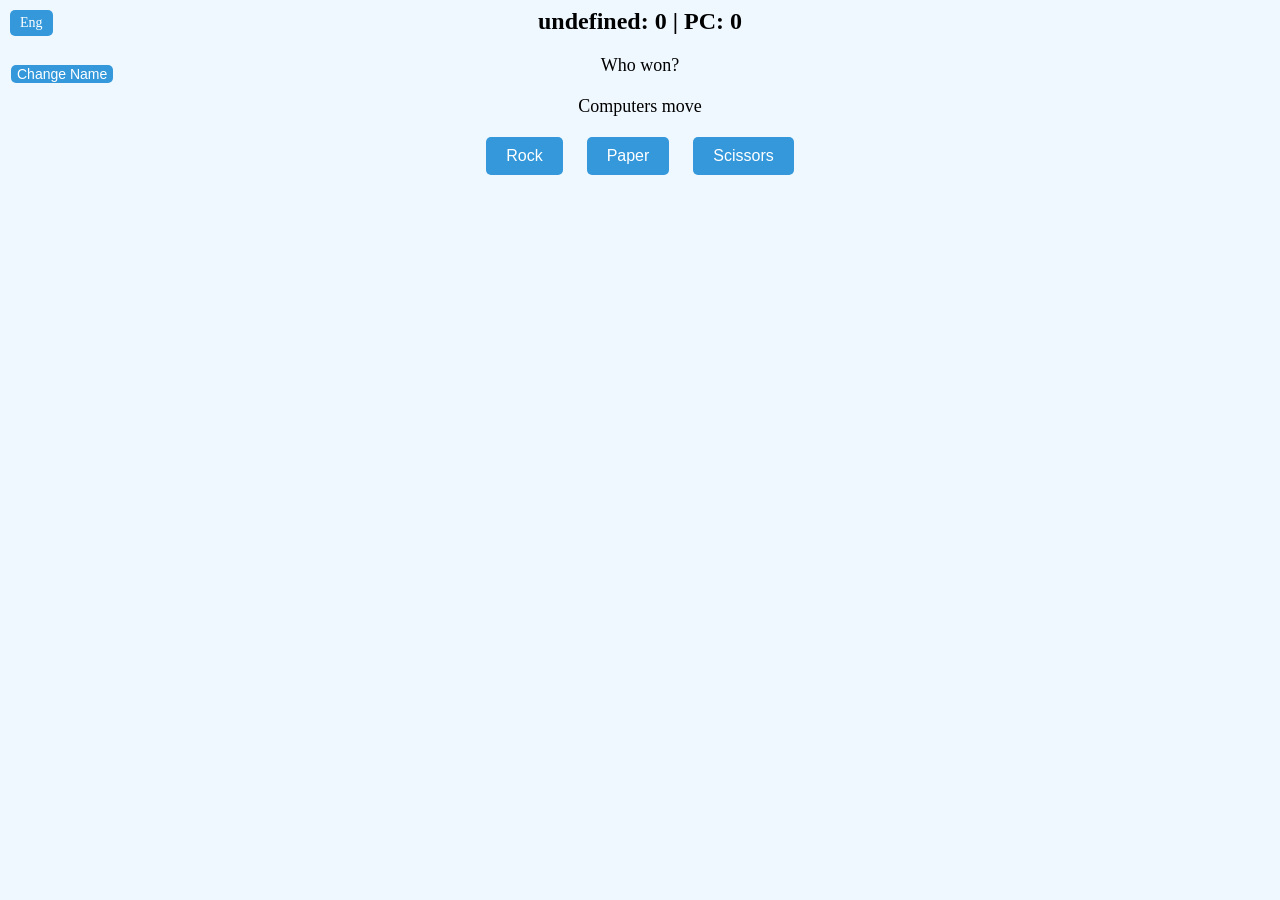
<file: Web/Game/dep-index.html>
<!DOCTYPE html>
<html lang="en">
	<head>
		<meta charset="UTF-8" />
		<meta name="viewport" content="width=device-width, initial-scale=1.0" />
		<link rel="stylesheet" href="RPS.css" />
		<script src="https://code.jquery.com/jquery-3.6.0.min.js"></script>
		<script src="RPS.js" defer></script>
		<!-- Made solely for the development of the game -->
		<title>Game</title>
	</head>
	<body>
		<div id="game-container">
			<div id="scoreboard">Scoreboard</div>
			<div id="language">Eng</div>
			<div id="name-change-container">
				<input type="text" id="name-change-input" style="display: none" />
				<button id="name-change">Change Name</button>
				<p id="notice">Enter / Return</p>
			</div>
			<div id="result">Who won?</div>
			<div id="pcMove">Computers move</div>
			<div id="playerOptions">
				<button id="rock" class="playerChoice">Rock</button>
				<button id="paper" class="playerChoice">Paper</button>
				<button id="scissors" class="playerChoice">Scissors</button>
			</div>
		</div>
	</body>
</html>
</file>
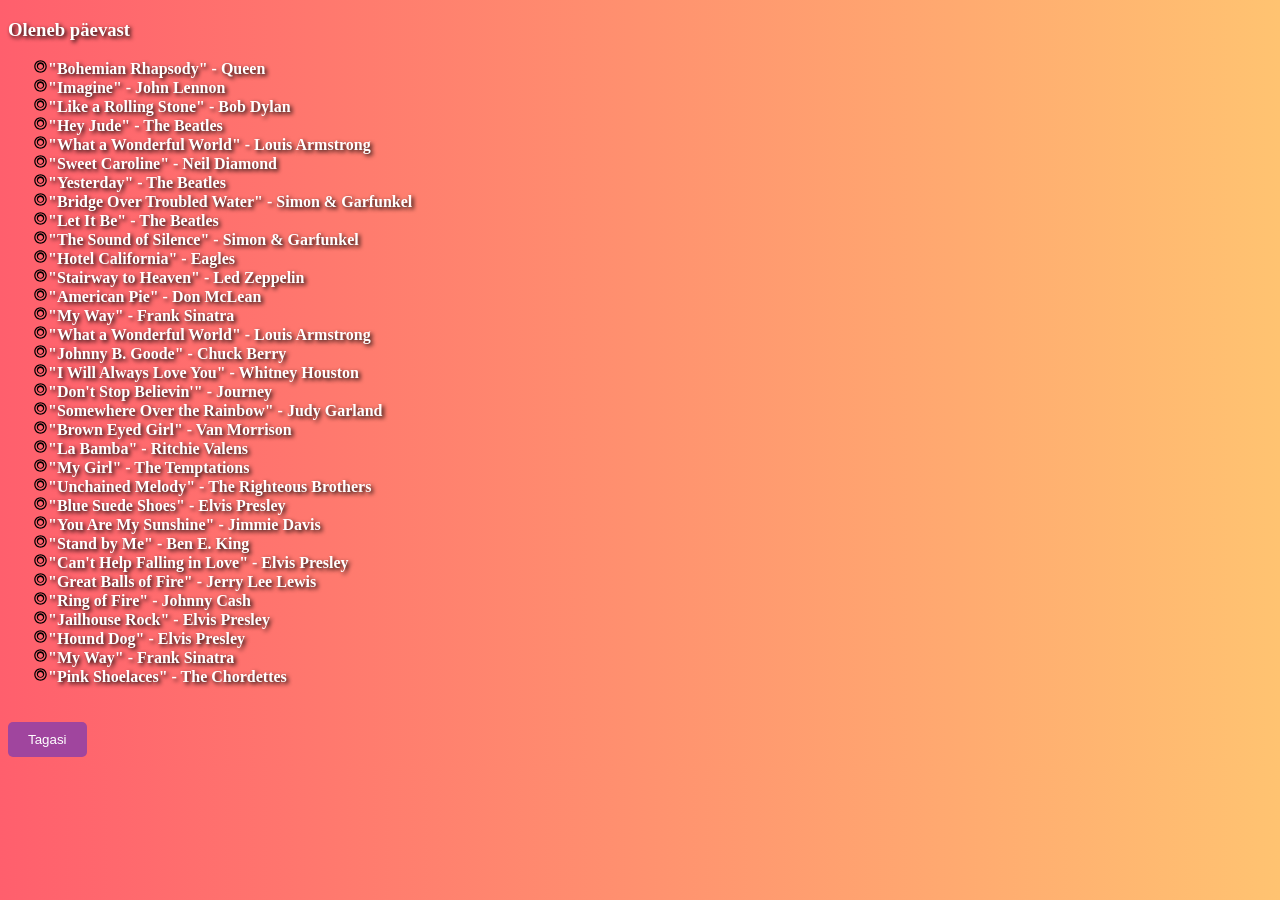
<file: Web/music/classy.html>
<!DOCTYPE html>
<html lang="en">
	<head>
		<meta charset="UTF-8" />
		<meta name="viewport" content="width=device-width, initial-scale=1.0" />
		<link rel="stylesheet" href="music_styles.css" />
		<title>Muusika - Classy</title>
	</head>
	<body class="gradient">
		<h3 class="header">Oleneb päevast</h3>
		<ul class="custom-list">
			<li>"Bohemian Rhapsody" - Queen</li>
			<li>"Imagine" - John Lennon</li>
			<li>"Like a Rolling Stone" - Bob Dylan</li>
			<li>"Hey Jude" - The Beatles</li>
			<li>"What a Wonderful World" - Louis Armstrong</li>
			<li>"Sweet Caroline" - Neil Diamond</li>
			<li>"Yesterday" - The Beatles</li>
			<li>"Bridge Over Troubled Water" - Simon & Garfunkel</li>
			<li>"Let It Be" - The Beatles</li>
			<li>"The Sound of Silence" - Simon & Garfunkel</li>
			<li>"Hotel California" - Eagles</li>
			<li>"Stairway to Heaven" - Led Zeppelin</li>
			<li>"American Pie" - Don McLean</li>
			<li>"My Way" - Frank Sinatra</li>
			<li>"What a Wonderful World" - Louis Armstrong</li>
			<li>"Johnny B. Goode" - Chuck Berry</li>
			<li>"I Will Always Love You" - Whitney Houston</li>
			<li>"Don't Stop Believin'" - Journey</li>
			<li>"Somewhere Over the Rainbow" - Judy Garland</li>
			<li>"Brown Eyed Girl" - Van Morrison</li>
			<li>"La Bamba" - Ritchie Valens</li>
			<li>"My Girl" - The Temptations</li>
			<li>"Unchained Melody" - The Righteous Brothers</li>
			<li>"Blue Suede Shoes" - Elvis Presley</li>
			<li>"You Are My Sunshine" - Jimmie Davis</li>
			<li>"Stand by Me" - Ben E. King</li>
			<li>"Can't Help Falling in Love" - Elvis Presley</li>
			<li>"Great Balls of Fire" - Jerry Lee Lewis</li>
			<li>"Ring of Fire" - Johnny Cash</li>
			<li>"Jailhouse Rock" - Elvis Presley</li>
			<li>"Hound Dog" - Elvis Presley</li>
			<li>"My Way" - Frank Sinatra</li>
			<li>"Pink Shoelaces" - The Chordettes</li>
		</ul>
		<button class="back-btn" onclick="goBack()">Tagasi</button>

		<script>
			function goBack() {
				window.location.href = "../index.html";
			}
		</script>
	</body>
</html>
</file>
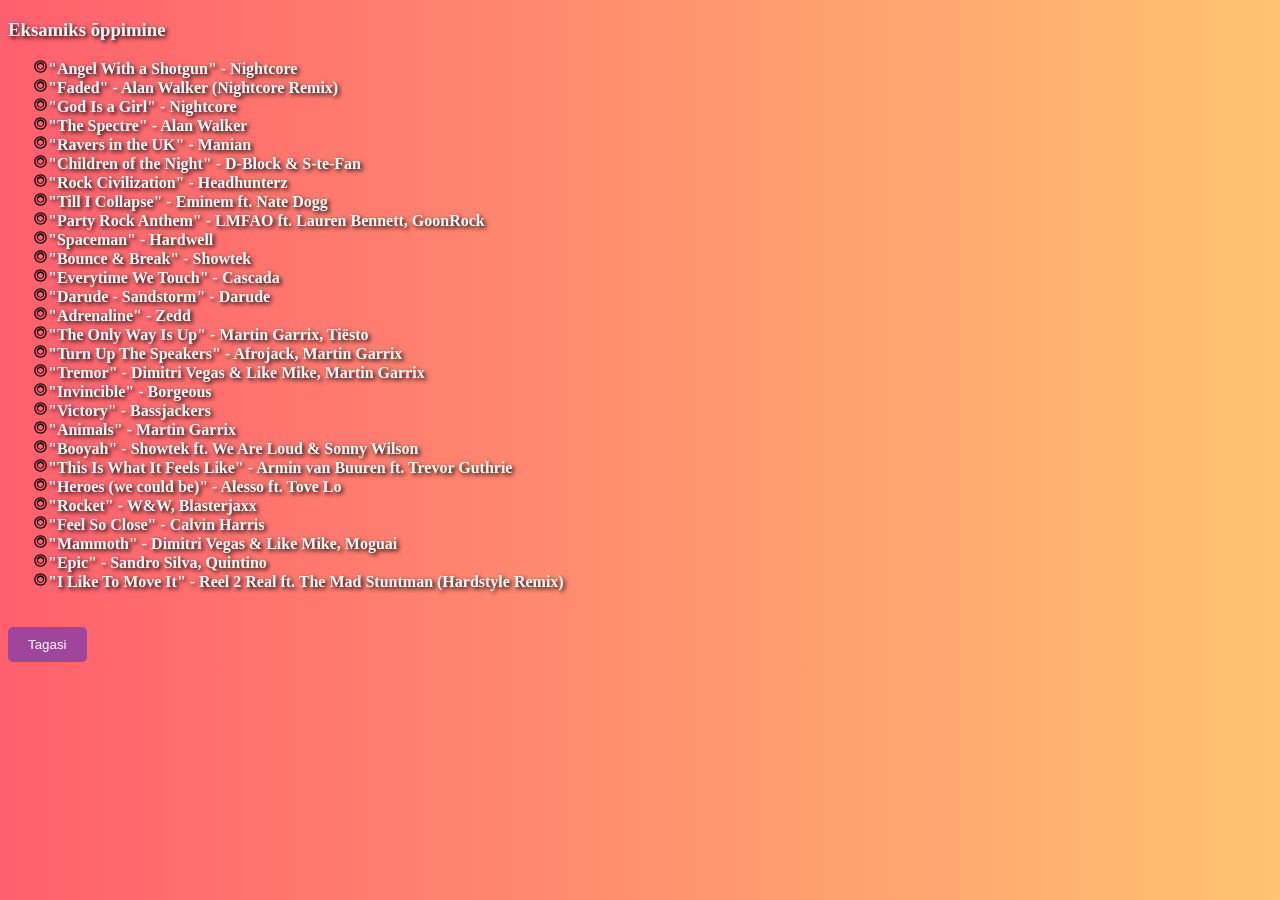
<file: Web/music/exam.html>
<!DOCTYPE html>
<html lang="en">
	<head>
		<meta charset="UTF-8" />
		<meta name="viewport" content="width=device-width, initial-scale=1.0" />
		<link rel="stylesheet" href="music_styles.css" />
		<title>Muusika - eksamiks õppimine</title>
	</head>
	<body class="gradient">
		<h3 class="header">Eksamiks õppimine</h3>
		<ul class="custom-list">
			<li>"Angel With a Shotgun" - Nightcore</li>
			<li>"Faded" - Alan Walker (Nightcore Remix)</li>
			<li>"God Is a Girl" - Nightcore</li>
			<li>"The Spectre" - Alan Walker</li>
			<li>"Ravers in the UK" - Manian</li>
			<li>"Children of the Night" - D-Block & S-te-Fan</li>
			<li>"Rock Civilization" - Headhunterz</li>
			<li>"Till I Collapse" - Eminem ft. Nate Dogg</li>
			<li>"Party Rock Anthem" - LMFAO ft. Lauren Bennett, GoonRock</li>
			<li>"Spaceman" - Hardwell</li>
			<li>"Bounce & Break" - Showtek</li>
			<li>"Everytime We Touch" - Cascada</li>
			<li>"Darude - Sandstorm" - Darude</li>
			<li>"Adrenaline" - Zedd</li>
			<li>"The Only Way Is Up" - Martin Garrix, Tiësto</li>
			<li>"Turn Up The Speakers" - Afrojack, Martin Garrix</li>
			<li>"Tremor" - Dimitri Vegas & Like Mike, Martin Garrix</li>
			<li>"Invincible" - Borgeous</li>
			<li>"Victory" - Bassjackers</li>
			<li>"Animals" - Martin Garrix</li>
			<li>"Booyah" - Showtek ft. We Are Loud & Sonny Wilson</li>
			<li>
				"This Is What It Feels Like" - Armin van Buuren ft. Trevor Guthrie
			</li>
			<li>"Heroes (we could be)" - Alesso ft. Tove Lo</li>
			<li>"Rocket" - W&W, Blasterjaxx</li>
			<li>"Feel So Close" - Calvin Harris</li>
			<li>"Mammoth" - Dimitri Vegas & Like Mike, Moguai</li>
			<li>"Epic" - Sandro Silva, Quintino</li>
			<li>
				"I Like To Move It" - Reel 2 Real ft. The Mad Stuntman (Hardstyle Remix)
			</li>
		</ul>
		<button class="back-btn" onclick="goBack()">Tagasi</button>

		<script>
			function goBack() {
				window.location.href = "../index.html";
			}
		</script>
	</body>
</html>
</file>
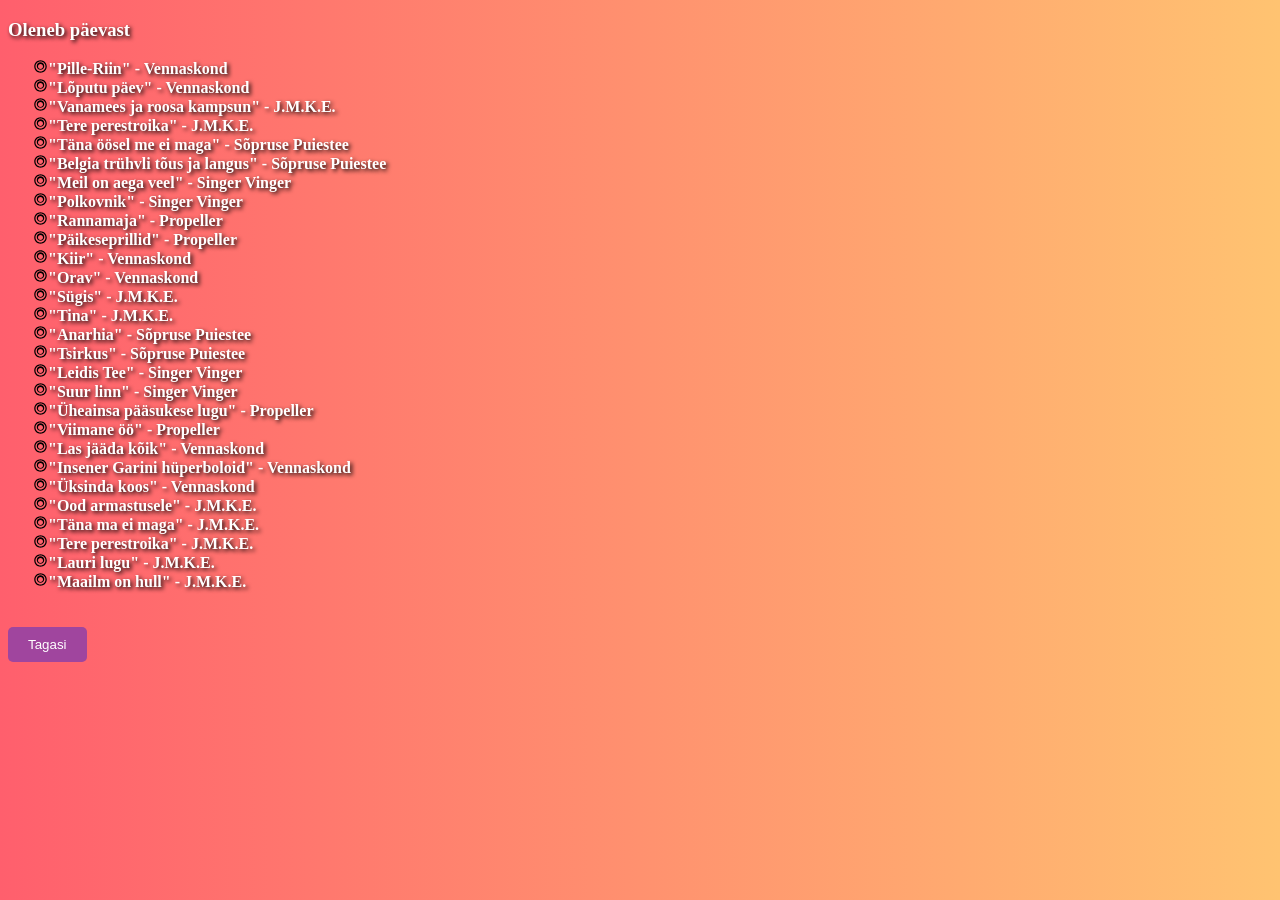
<file: Web/music/punk.html>
<!DOCTYPE html>
<html lang="en">
	<head>
		<meta charset="UTF-8" />
		<meta name="viewport" content="width=device-width, initial-scale=1.0" />
		<link rel="stylesheet" href="music_styles.css" />
		<title>Muusika - Punk</title>
	</head>
	<body class="gradient">
		<h3 class="header">Oleneb päevast</h3>
		<ul class="custom-list">
			<li>"Pille-Riin" - Vennaskond</li>
			<li>"Lõputu päev" - Vennaskond</li>
			<li>"Vanamees ja roosa kampsun" - J.M.K.E.</li>
			<li>"Tere perestroika" - J.M.K.E.</li>
			<li>"Täna öösel me ei maga" - Sõpruse Puiestee</li>
			<li>"Belgia trühvli tõus ja langus" - Sõpruse Puiestee</li>
			<li>"Meil on aega veel" - Singer Vinger</li>
			<li>"Polkovnik" - Singer Vinger</li>
			<li>"Rannamaja" - Propeller</li>
			<li>"Päikeseprillid" - Propeller</li>
			<li>"Kiir" - Vennaskond</li>
			<li>"Orav" - Vennaskond</li>
			<li>"Sügis" - J.M.K.E.</li>
			<li>"Tina" - J.M.K.E.</li>
			<li>"Anarhia" - Sõpruse Puiestee</li>
			<li>"Tsirkus" - Sõpruse Puiestee</li>
			<li>"Leidis Tee" - Singer Vinger</li>
			<li>"Suur linn" - Singer Vinger</li>
			<li>"Üheainsa pääsukese lugu" - Propeller</li>
			<li>"Viimane öö" - Propeller</li>
			<li>"Las jääda kõik" - Vennaskond</li>
			<li>"Insener Garini hüperboloid" - Vennaskond</li>
			<li>"Üksinda koos" - Vennaskond</li>
			<li>"Ood armastusele" - J.M.K.E.</li>
			<li>"Täna ma ei maga" - J.M.K.E.</li>
			<li>"Tere perestroika" - J.M.K.E.</li>
			<li>"Lauri lugu" - J.M.K.E.</li>
			<li>"Maailm on hull" - J.M.K.E.</li>
		</ul>
		<button class="back-btn" onclick="goBack()">Tagasi</button>

		<script>
			function goBack() {
				window.location.href = "../index.html";
			}
		</script>
	</body>
</html>
</file>
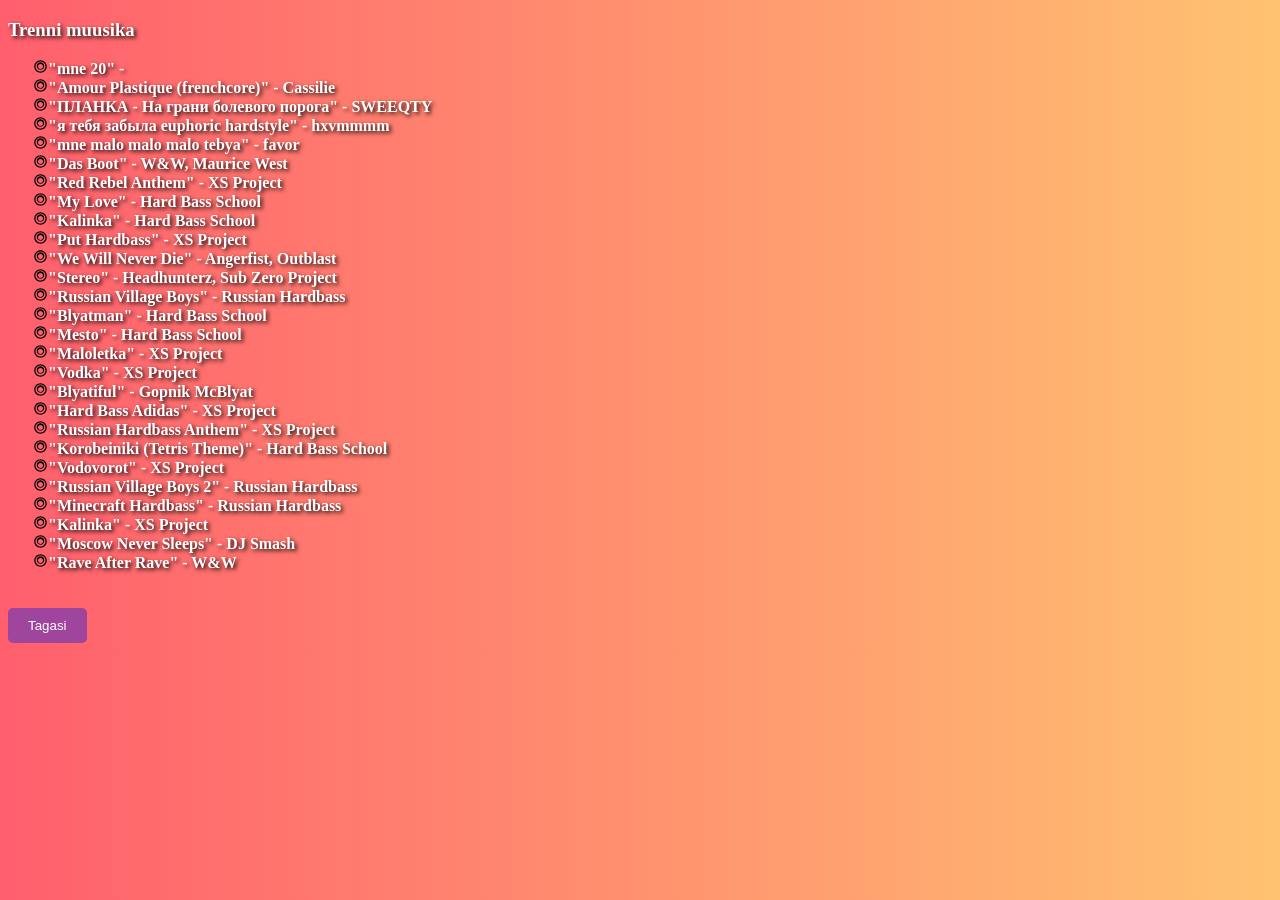
<file: Web/music/workout.html>
<!DOCTYPE html>
<html lang="en">
	<head>
		<meta charset="UTF-8" />
		<meta name="viewport" content="width=device-width, initial-scale=1.0" />
		<link rel="stylesheet" href="music_styles.css" />
		<title>Muusika - Pumpamine</title>
	</head>
	<body class="gradient">
		<h3 class="header">Trenni muusika</h3>
		<ul class="custom-list">
			<li>"mne 20" -</li>
			<li>"Amour Plastique (frenchcore)" - Cassilie</li>
			<li>"ПЛАНКА - На грани болевого порога" - SWEEQTY</li>
			<li>"я тебя забыла euphoric hardstyle" - hxvmmmm</li>
			<li>"mne malo malo malo tebya" - favor</li>
			<li>"Das Boot" - W&W, Maurice West</li>
			<li>"Red Rebel Anthem" - XS Project</li>
			<li>"My Love" - Hard Bass School</li>
			<li>"Kalinka" - Hard Bass School</li>
			<li>"Put Hardbass" - XS Project</li>
			<li>"We Will Never Die" - Angerfist, Outblast</li>
			<li>"Stereo" - Headhunterz, Sub Zero Project</li>
			<li>"Russian Village Boys" - Russian Hardbass</li>
			<li>"Blyatman" - Hard Bass School</li>
			<li>"Mesto" - Hard Bass School</li>
			<li>"Maloletka" - XS Project</li>
			<li>"Vodka" - XS Project</li>
			<li>"Blyatiful" - Gopnik McBlyat</li>
			<li>"Hard Bass Adidas" - XS Project</li>
			<li>"Russian Hardbass Anthem" - XS Project</li>
			<li>"Korobeiniki (Tetris Theme)" - Hard Bass School</li>
			<li>"Vodovorot" - XS Project</li>
			<li>"Russian Village Boys 2" - Russian Hardbass</li>
			<li>"Minecraft Hardbass" - Russian Hardbass</li>
			<li>"Kalinka" - XS Project</li>
			<li>"Moscow Never Sleeps" - DJ Smash</li>
			<li>"Rave After Rave" - W&W</li>
		</ul>
		<button class="back-btn" onclick="goBack()">Tagasi</button>

		<script>
			function goBack() {
				window.location.href = "../index.html";
			}
		</script>
	</body>
</html>
</file>
<file: Web/Game/RPS.css>
body {
	background-color: aliceblue;
}

#game-container {
	text-align: center;
}

#scoreboard {
	font-size: 24px;
	font-weight: bold;
	margin-bottom: 20px;
}

#result {
	font-size: 18px;
	margin-bottom: 20px;
}

#pcMove {
	font-size: 18px;
	margin-bottom: 20px;
}

.playerChoice {
	padding: 10px 20px;
	margin: 0 10px;
	background-color: #3498db;
	color: #fff;
	cursor: pointer;
	border: none;
	border-radius: 5px;
	font-size: 16px;
	transition: background-color 0.3s;
}

.playerChoice:hover {
	background-color: #2980b9;
}

#language {
	position: absolute;
	top: 10px;
	left: 10px;
	padding: 5px 10px;
	background-color: #3498db;
	color: #fff;
	cursor: pointer;
	border: none;
	border-radius: 5px;
	font-size: 14px;
	transition: background-color 0.3s;
}

#languageBtn:hover {
	background-color: #2980b9;
}

@keyframes flash {
	0% {
		color: inherit;
	}
	50% {
		color: green;
	}
	100% {
		color: inherit;
	}
}

.flash-win {
	animation: flash 1s infinite;
	color: green;
}

.flash-lose {
	animation: flash 1s infinite;
	color: red;
}

#name-change-container {
	top: 60px;
	left: 1px;
	padding: 5px 10px;
	position: absolute;
}
#name-change {
	background-color: #3498db;
	color: #fff;
	cursor: pointer;
	border: none;
	border-radius: 5px;
	font-size: 14px;
	transition: background-color 0.3s;
}

#name-change:hover {
	background-color: #2980b9;
}

#notice {
	display: none;
	font-size: 14px;
}
</file>
<file: Web/music/music_styles.css>
.gradient {
	background: linear-gradient(to right, #ff5f6d, #ffc371);
}

.header {
	color: white;
	font-weight: bold;
	text-shadow: 2px 2px 4px black;
}

/* ChatGPT */
.custom-list li::marker {
	content: url("data:image/svg+xml,%3Csvg xmlns='http://www.w3.org/2000/svg' width='15' height='15' viewBox='0 0 24 24'%3E%3Cpath d='M12 2C6.48 2 2 6.48 2 12s4.48 10 10 10 10-4.48 10-10S17.52 2 12 2zm0 18c-4.41 0-8-3.59-8-8s3.59-8 8-8 8 3.59 8 8-3.59 8-8 8zm0-15c-3.31 0-6 2.69-6 6s2.69 6 6 6 6-2.69 6-6-2.69-6-6-6zm0 11c-2.21 0-4-1.79-4-4s1.79-4 4-4 4 1.79 4 4-1.79 4-4 4z'%3E%3C/path%3E%3C/svg%3E");
}

.back-btn {
	padding: 10px 20px;
	background-color: #a0459e;
	color: white;
	border: none;
	border-radius: 5px;
	cursor: pointer;
	margin-top: 20px;
}

.back-btn:hover {
	background-color: #6b2e6a;
}

li {
	color: white;
	font-weight: bold;
	text-shadow: 2px 2px 4px black;
}
</file>
